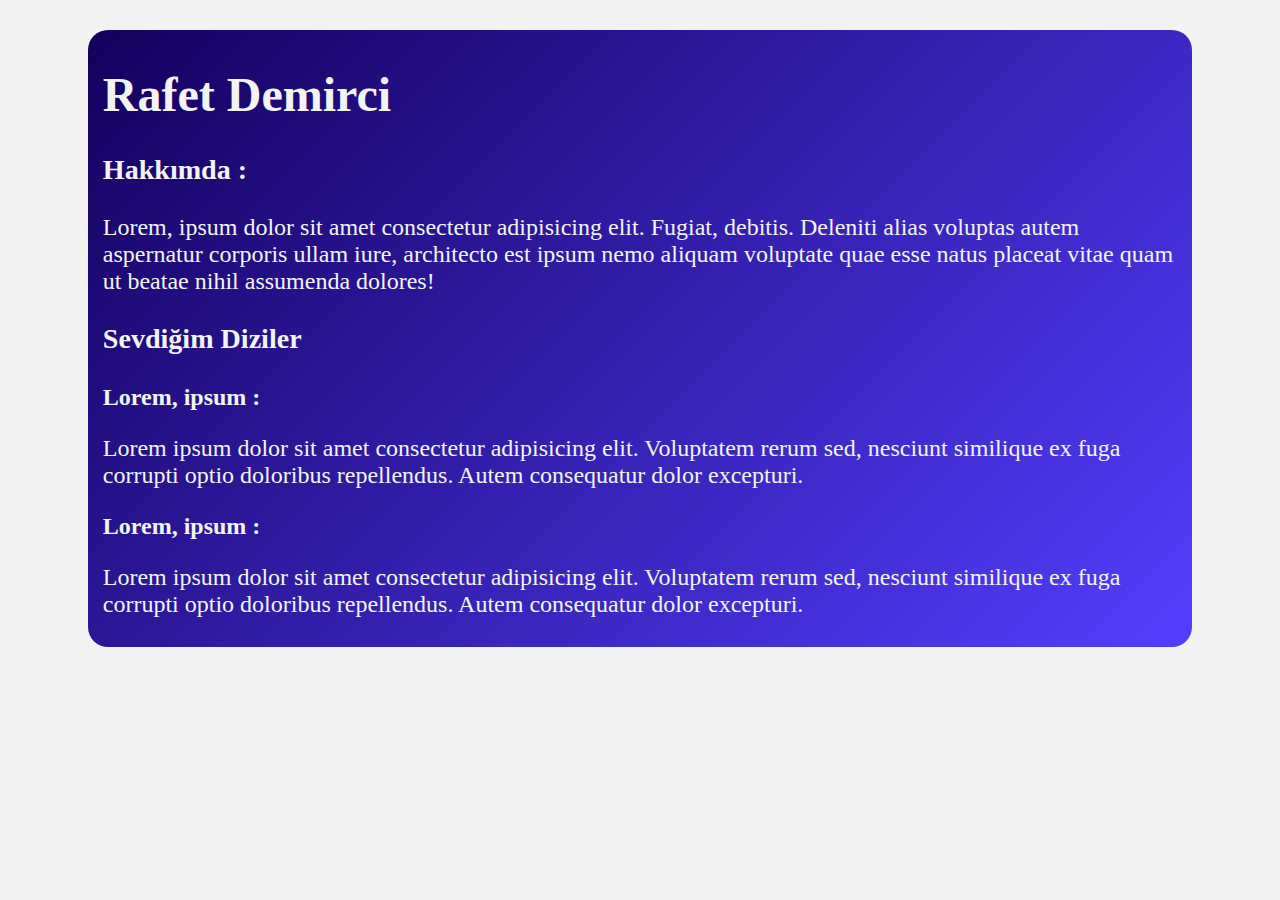
<file: Odev1/index.html>
<!DOCTYPE html>
<html lang="en">
  <head>
    <meta charset="UTF-8" />
    <meta http-equiv="X-UA-Compatible" content="IE=edge" />
    <meta name="viewport" content="width=device-width, initial-scale=1.0" />
    <title>Document</title>
    <style>
      * {
        font-family: Cambria, Cochin, Georgia, Times, 'Times New Roman', serif;
      }

      body {
        background-color: #f3f3f3;
      }

      #container {
        width: 85%;
        margin: 30px auto;
        padding: 5px 15px;
        border-radius: 20px;
        color: #f3f3f3;
        font-size: 1.5em;
        background: rgb(17, 43, 60);
        background: linear-gradient(
          135deg,
          rgb(20, 0, 93) 0%,
          rgb(84, 62, 255) 100%
        );
      }
    </style>
  </head>
  <body>
    <div id="container">
      <header>
        <h1>Rafet Demirci</h1>
      </header>
      <main>
        <h3>Hakkımda :</h3>
        <p>
          Lorem, ipsum dolor sit amet consectetur adipisicing elit. Fugiat,
          debitis. Deleniti alias voluptas autem aspernatur corporis ullam iure,
          architecto est ipsum nemo aliquam voluptate quae esse natus placeat
          vitae quam ut beatae nihil assumenda dolores!
        </p>
        <h3>Sevdiğim Diziler</h3>
        <strong>Lorem, ipsum :</strong>
        <p>
          Lorem ipsum dolor sit amet consectetur adipisicing elit. Voluptatem
          rerum sed, nesciunt similique ex fuga corrupti optio doloribus
          repellendus. Autem consequatur dolor excepturi.
        </p>
        <strong>Lorem, ipsum :</strong>
        <p>
          Lorem ipsum dolor sit amet consectetur adipisicing elit. Voluptatem
          rerum sed, nesciunt similique ex fuga corrupti optio doloribus
          repellendus. Autem consequatur dolor excepturi.
        </p>
      </main>
    </div>
  </body>
</html>
</file>
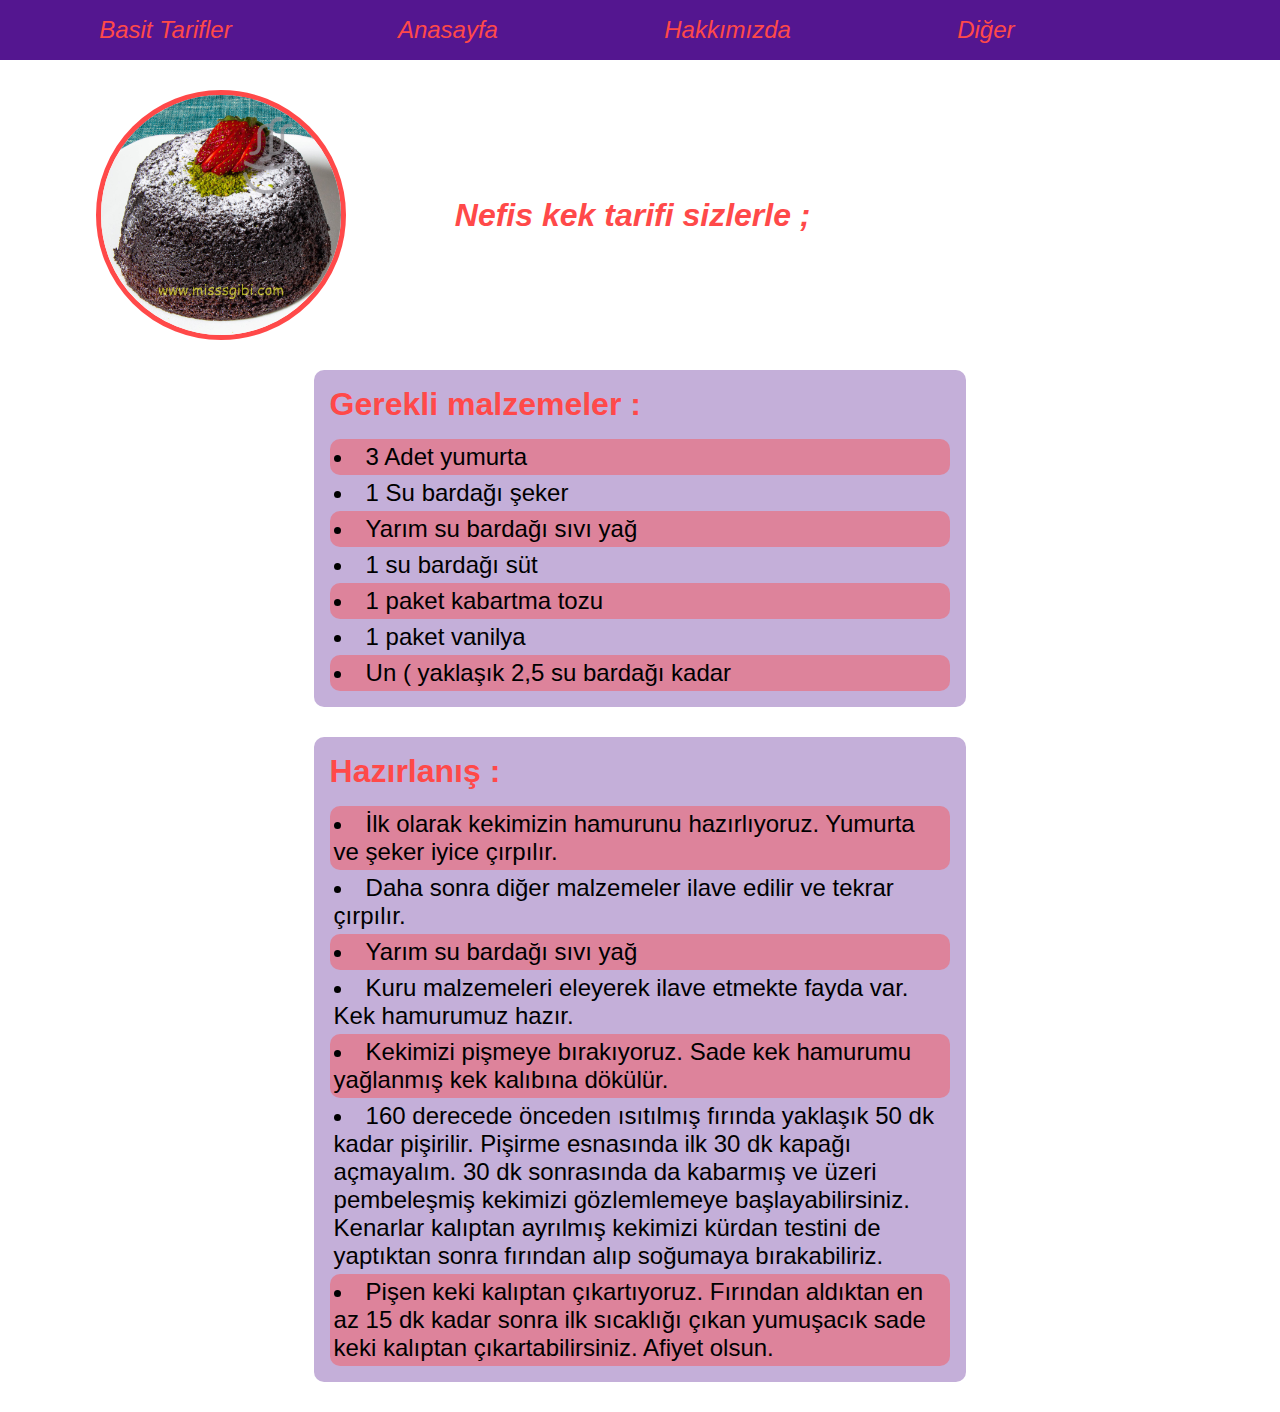
<file: Odev3/index.html>
<!DOCTYPE html>
<html lang="tr">
  <head>
    <meta charset="UTF-8" />
    <meta http-equiv="X-UA-Compatible" content="IE=edge" />
    <meta name="viewport" content="width=device-width, initial-scale=1.0" />
    <link rel="stylesheet" href="style/style.css" />
    <link
      rel="stylesheet"
      href="https://cdnjs.cloudflare.com/ajax/libs/font-awesome/6.1.1/css/all.min.css"
      integrity="sha512-KfkfwYDsLkIlwQp6LFnl8zNdLGxu9YAA1QvwINks4PhcElQSvqcyVLLD9aMhXd13uQjoXtEKNosOWaZqXgel0g=="
      crossorigin="anonymous"
      referrerpolicy="no-referrer"
    />
    <title>Sade kek tarifi</title>
  </head>
  <body>
    <header>
      <nav>
        <div><a href="#">Basit Tarifler</a></div>
        <div><a href="#">Anasayfa</a></div>
        <div><a href="#">Hakkımızda</a></div>
        <div><a href="#">Diğer</a></div>
        <div>
          <a href="#"><i class="fa-solid fa-magnifying-glass"></i></a>
        </div>
      </nav>
    </header>
    <main>
      <div id="main-card">
        <div id="card-header">
          <img src="image/image.jpg" width="250" alt="image" />
          <h1>Nefis kek tarifi sizlerle ;</h1>
        </div>
        <div id="card-body">
          <h1>Gerekli malzemeler :</h1>
          <ul>
            <li>3 Adet yumurta</li>
            <li>1 Su bardağı şeker</li>
            <li>Yarım su bardağı sıvı yağ</li>
            <li>1 su bardağı süt</li>
            <li>1 paket kabartma tozu</li>
            <li>1 paket vanilya</li>
            <li>Un ( yaklaşık 2,5 su bardağı kadar</li>
          </ul>
        </div>
        <div id="card-body">
          <h1>Hazırlanış :</h1>
          <ul>
            <li>
              İlk olarak kekimizin hamurunu hazırlıyoruz. Yumurta ve şeker iyice
              çırpılır.
            </li>
            <li>
              Daha sonra diğer malzemeler ilave edilir ve tekrar çırpılır.
            </li>
            <li>Yarım su bardağı sıvı yağ</li>
            <li>
              Kuru malzemeleri eleyerek ilave etmekte fayda var. Kek hamurumuz
              hazır.
            </li>
            <li>
              Kekimizi pişmeye bırakıyoruz. Sade kek hamurumu yağlanmış kek
              kalıbına dökülür.
            </li>
            <li>
              160 derecede önceden ısıtılmış fırında yaklaşık 50 dk kadar
              pişirilir. Pişirme esnasında ilk 30 dk kapağı açmayalım. 30 dk
              sonrasında da kabarmış ve üzeri pembeleşmiş kekimizi gözlemlemeye
              başlayabilirsiniz. Kenarlar kalıptan ayrılmış kekimizi kürdan
              testini de yaptıktan sonra fırından alıp soğumaya bırakabiliriz.
            </li>
            <li>
              Pişen keki kalıptan çıkartıyoruz. Fırından aldıktan en az 15 dk
              kadar sonra ilk sıcaklığı çıkan yumuşacık sade keki kalıptan
              çıkartabilirsiniz. Afiyet olsun.
            </li>
          </ul>
        </div>
      </div>
    </main>
    <footer>
        
    </footer>
  </body>
</html>
</file>
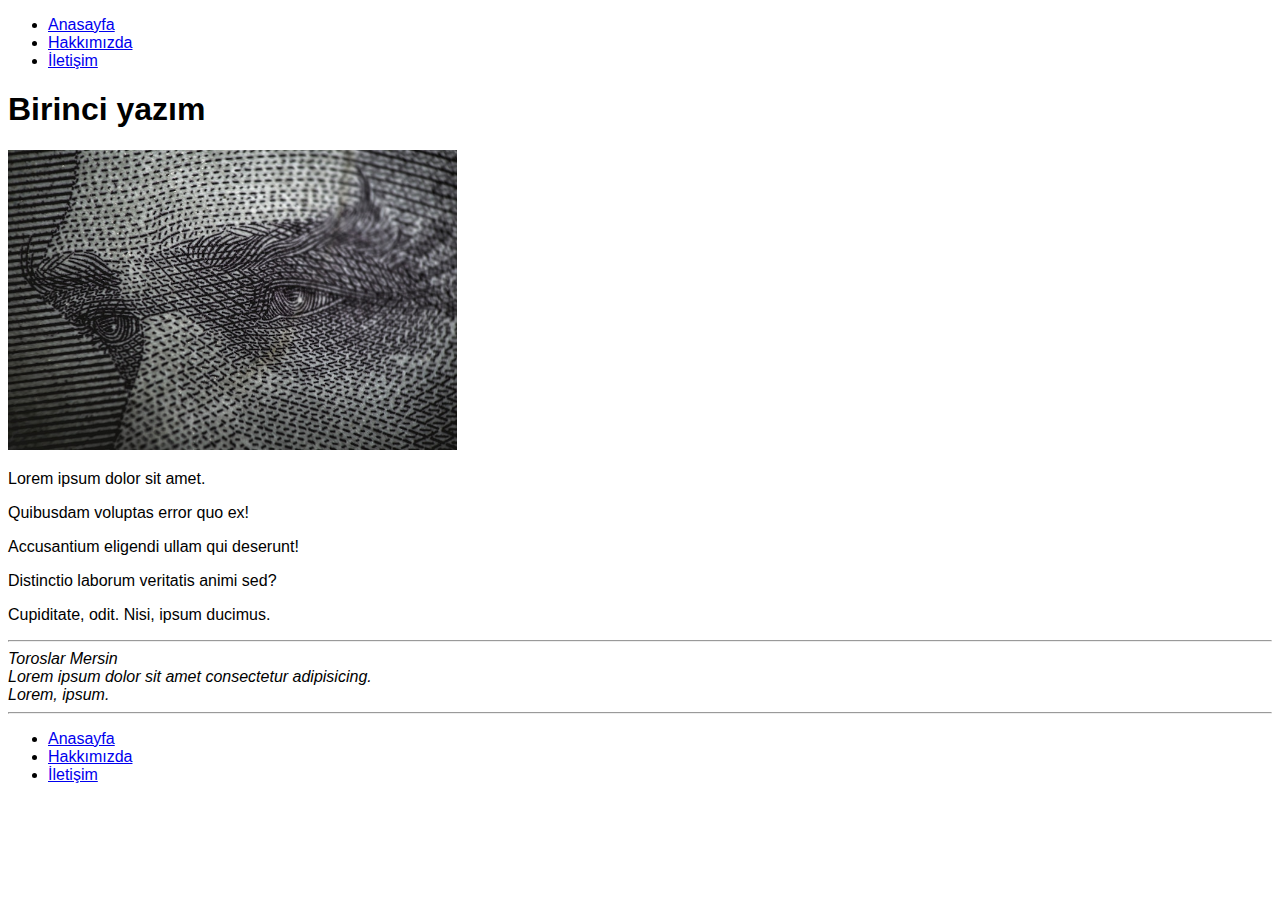
<file: Bölüm sonu çalışması/contact.html>
<!DOCTYPE html>
<html lang="tr">
  <head>
    <meta charset="UTF-8" />
    <meta http-equiv="X-UA-Compatible" content="IE=edge" />
    <meta name="viewport" content="width=device-width, initial-scale=1.0" />
    <title>İletişim</title>
    <style>
      * {
        box-sizing: border-box;
        font-family: -apple-system, BlinkMacSystemFont, "Segoe UI", Roboto,
          Oxygen, Ubuntu, Cantarell, "Open Sans", "Helvetica Neue", sans-serif;
      }
    </style>
  </head>
  <body>
    <!-- Navbar Start -->
    <header>
      <nav>
        <ul>
          <li><a href="index.html">Anasayfa</a></li>
          <li><a href="About-us.html">Hakkımızda</a></li>
          <li><a href="contact.html">İletişim</a></li>
        </ul>
      </nav>
    </header>
    <!-- Navbar End -->

    <!-- Content Start -->
    <section>
      <!-- Articles Start -->
      <article>
        <h1>Birinci yazım</h1>
        <img src="image/example.jpg" height="300" alt="image" />
        <p>Lorem ipsum dolor sit amet.</p>
        <p>Quibusdam voluptas error quo ex!</p>
        <p>Accusantium eligendi ullam qui deserunt!</p>
        <p>Distinctio laborum veritatis animi sed?</p>
        <p>Cupiditate, odit. Nisi, ipsum ducimus.</p>
        <hr />
        <address>
          Toroslar Mersin <br />
          Lorem ipsum dolor sit amet consectetur adipisicing. <br />
          Lorem, ipsum.
        </address>
        <hr />
      </article>
      <!-- Articles End -->
    </section>
    <!-- Content End -->

    <!-- Footer Start -->
    <footer>
      <nav>
        <ul>
          <li><a href="index.html">Anasayfa</a></li>
          <li><a href="About-us.html">Hakkımızda</a></li>
          <li><a href="contact.html">İletişim</a></li>
        </ul>
      </nav>
    </footer>
    <!-- Footer End -->
  </body>
</html>
</file>
<file: Odev3/style/style.css>
* {
  margin: 0;
  padding: 0;
  box-sizing: border-box;
  font-family: -apple-system, BlinkMacSystemFont, "Segoe UI", Roboto, Oxygen,
    Ubuntu, Cantarell, "Open Sans", "Helvetica Neue", sans-serif;
}

nav {
  display: flex;
  justify-content: space-around;
  background-color: #541690;
  font-size: 1.5em;
  font-style: italic;
  padding: 16px;
}

a {
  all: unset;
  cursor: pointer;
  color: #FF4949;
}

a:hover {
  text-decoration: underline;
}

main {
  width: 85%;
  margin: 30px auto;
}

#card-header {
  display: flex;
  align-items: center;
}

#card-header img {
  display: block;
  border-radius: 50%;
  border: 5px solid #FF4949;
  margin-right: 10%;
}

#card-header h1 {
  color: #FF4949;
  font-style: italic;
}

#card-body {
    width: 60%;
    margin: 30px auto;
    background-color: #53169058;
    border-radius: 10px;

    padding: 16px;
}

#card-body h1{
    color: #FF4949;
    margin-bottom: 16px;

}

#card-body li{
    list-style: inside;
    border-radius: 10px;
    font-size: 1.5em;
    padding: 4px;
}

#card-body li:nth-of-type(odd){
    background-color: #ff49496d;
}
</file>
